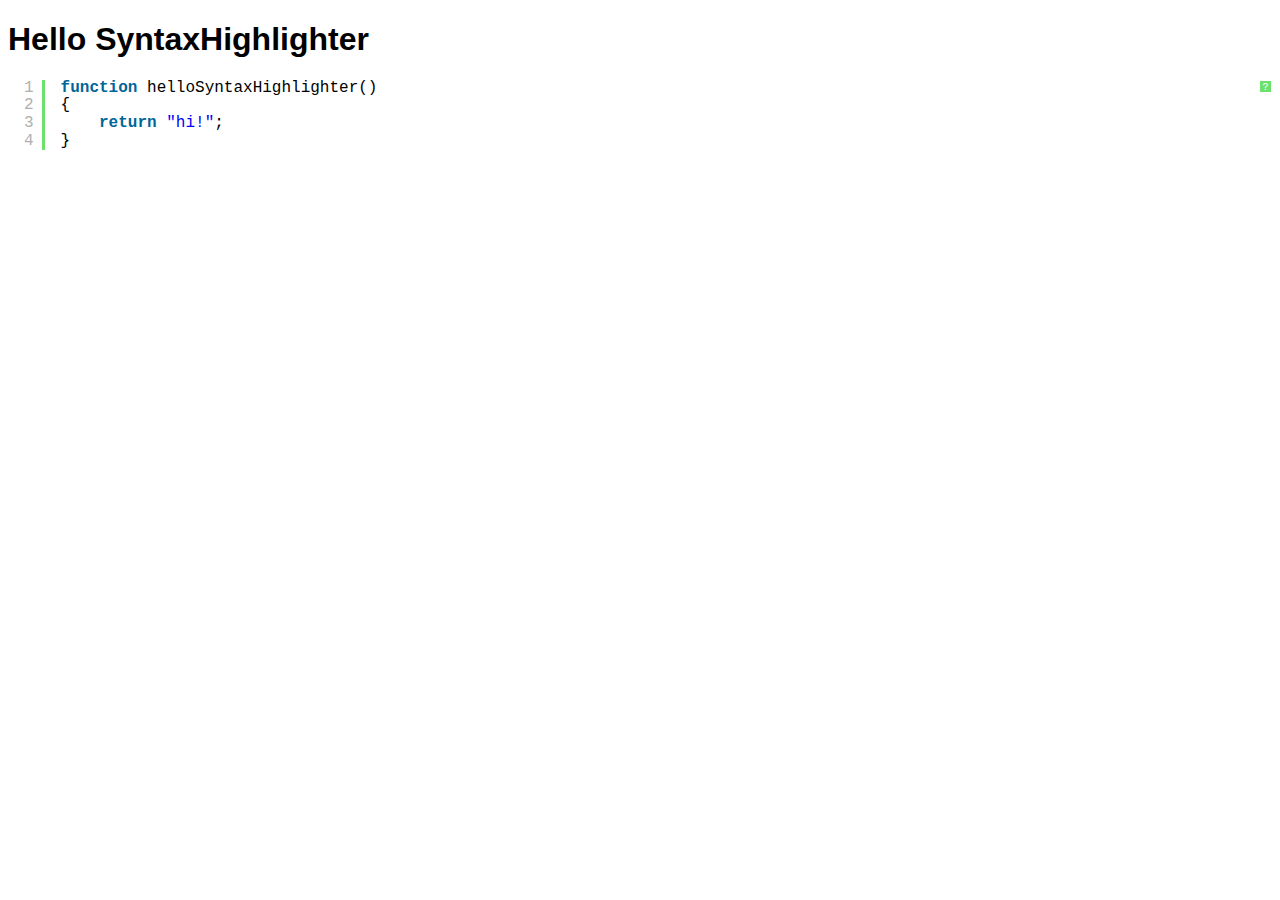
<file: play-java-app/public/documentation/assets/syntaxhighlighter/index.html>
<!DOCTYPE html PUBLIC "-//W3C//DTD XHTML 1.0 Strict//EN" "http://www.w3.org/TR/xhtml1/DTD/xhtml1-strict.dtd">
<html xmlns="http://www.w3.org/1999/xhtml" xml:lang="en" lang="en">
<head>
	<meta http-equiv="Content-Type" content="text/html; charset=UTF-8" />
	<title>Hello SyntaxHighlighter</title>
	<script type="text/javascript" src="scripts/shCore.js"></script>
	<script type="text/javascript" src="scripts/shBrushJScript.js"></script>
	<link type="text/css" rel="stylesheet" href="styles/shCoreDefault.css"/>
	<script type="text/javascript">SyntaxHighlighter.all();</script>
</head>

<body style="background: white; font-family: Helvetica">

<h1>Hello SyntaxHighlighter</h1>
<pre class="brush: js;">
function helloSyntaxHighlighter()
{
	return "hi!";
}
</pre>

</html>
</file>
<file: play-java-app/public/documentation/assets/syntaxhighlighter/styles/shCoreDefault.css>
/**
 * SyntaxHighlighter
 * http://alexgorbatchev.com/SyntaxHighlighter
 *
 * SyntaxHighlighter is donationware. If you are using it, please donate.
 * http://alexgorbatchev.com/SyntaxHighlighter/donate.html
 *
 * @version
 * 3.0.83 (July 02 2010)
 * 
 * @copyright
 * Copyright (C) 2004-2010 Alex Gorbatchev.
 *
 * @license
 * Dual licensed under the MIT and GPL licenses.
 */
.syntaxhighlighter a,
.syntaxhighlighter div,
.syntaxhighlighter code,
.syntaxhighlighter table,
.syntaxhighlighter table td,
.syntaxhighlighter table tr,
.syntaxhighlighter table tbody,
.syntaxhighlighter table thead,
.syntaxhighlighter table caption,
.syntaxhighlighter textarea {
  -moz-border-radius: 0 0 0 0 !important;
  -webkit-border-radius: 0 0 0 0 !important;
  background: none !important;
  border: 0 !important;
  bottom: auto !important;
  float: none !important;
  height: auto !important;
  left: auto !important;
  line-height: 1.1em !important;
  margin: 0 !important;
  outline: 0 !important;
  overflow: visible !important;
  padding: 0 !important;
  position: static !important;
  right: auto !important;
  text-align: left !important;
  top: auto !important;
  vertical-align: baseline !important;
  width: auto !important;
  box-sizing: content-box !important;
  font-family: "Consolas", "Bitstream Vera Sans Mono", "Courier New", Courier, monospace !important;
  font-weight: normal !important;
  font-style: normal !important;
  font-size: 1em !important;
  min-height: inherit !important;
  min-height: auto !important;
}

.syntaxhighlighter {
  width: 100% !important;
  margin: 1em 0 1em 0 !important;
  position: relative !important;
  overflow: auto !important;
  font-size: 1em !important;
}
.syntaxhighlighter.source {
  overflow: hidden !important;
}
.syntaxhighlighter .bold {
  font-weight: bold !important;
}
.syntaxhighlighter .italic {
  font-style: italic !important;
}
.syntaxhighlighter .line {
  white-space: pre !important;
}
.syntaxhighlighter table {
  width: 100% !important;
}
.syntaxhighlighter table caption {
  text-align: left !important;
  padding: .5em 0 0.5em 1em !important;
}
.syntaxhighlighter table td.code {
  width: 100% !important;
}
.syntaxhighlighter table td.code .container {
  position: relative !important;
}
.syntaxhighlighter table td.code .container textarea {
  box-sizing: border-box !important;
  position: absolute !important;
  left: 0 !important;
  top: 0 !important;
  width: 100% !important;
  height: 100% !important;
  border: none !important;
  background: white !important;
  padding-left: 1em !important;
  overflow: hidden !important;
  white-space: pre !important;
}
.syntaxhighlighter table td.gutter .line {
  text-align: right !important;
  padding: 0 0.5em 0 1em !important;
}
.syntaxhighlighter table td.code .line {
  padding: 0 1em !important;
}
.syntaxhighlighter.nogutter td.code .container textarea, .syntaxhighlighter.nogutter td.code .line {
  padding-left: 0em !important;
}
.syntaxhighlighter.show {
  display: block !important;
}
.syntaxhighlighter.collapsed table {
  display: none !important;
}
.syntaxhighlighter.collapsed .toolbar {
  padding: 0.1em 0.8em 0em 0.8em !important;
  font-size: 1em !important;
  position: static !important;
  width: auto !important;
  height: auto !important;
}
.syntaxhighlighter.collapsed .toolbar span {
  display: inline !important;
  margin-right: 1em !important;
}
.syntaxhighlighter.collapsed .toolbar span a {
  padding: 0 !important;
  display: none !important;
}
.syntaxhighlighter.collapsed .toolbar span a.expandSource {
  display: inline !important;
}
.syntaxhighlighter .toolbar {
  position: absolute !important;
  right: 1px !important;
  top: 1px !important;
  width: 11px !important;
  height: 11px !important;
  font-size: 10px !important;
  z-index: 10 !important;
}
.syntaxhighlighter .toolbar span.title {
  display: inline !important;
}
.syntaxhighlighter .toolbar a {
  display: block !important;
  text-align: center !important;
  text-decoration: none !important;
  padding-top: 1px !important;
}
.syntaxhighlighter .toolbar a.expandSource {
  display: none !important;
}
.syntaxhighlighter.ie {
  font-size: .9em !important;
  padding: 1px 0 1px 0 !important;
}
.syntaxhighlighter.ie .toolbar {
  line-height: 8px !important;
}
.syntaxhighlighter.ie .toolbar a {
  padding-top: 0px !important;
}
.syntaxhighlighter.printing .line.alt1 .content,
.syntaxhighlighter.printing .line.alt2 .content,
.syntaxhighlighter.printing .line.highlighted .number,
.syntaxhighlighter.printing .line.highlighted.alt1 .content,
.syntaxhighlighter.printing .line.highlighted.alt2 .content {
  background: none !important;
}
.syntaxhighlighter.printing .line .number {
  color: #bbbbbb !important;
}
.syntaxhighlighter.printing .line .content {
  color: black !important;
}
.syntaxhighlighter.printing .toolbar {
  display: none !important;
}
.syntaxhighlighter.printing a {
  text-decoration: none !important;
}
.syntaxhighlighter.printing .plain, .syntaxhighlighter.printing .plain a {
  color: black !important;
}
.syntaxhighlighter.printing .comments, .syntaxhighlighter.printing .comments a {
  color: #008200 !important;
}
.syntaxhighlighter.printing .string, .syntaxhighlighter.printing .string a {
  color: blue !important;
}
.syntaxhighlighter.printing .keyword {
  color: #006699 !important;
  font-weight: bold !important;
}
.syntaxhighlighter.printing .preprocessor {
  color: gray !important;
}
.syntaxhighlighter.printing .variable {
  color: #aa7700 !important;
}
.syntaxhighlighter.printing .value {
  color: #009900 !important;
}
.syntaxhighlighter.printing .functions {
  color: #ff1493 !important;
}
.syntaxhighlighter.printing .constants {
  color: #0066cc !important;
}
.syntaxhighlighter.printing .script {
  font-weight: bold !important;
}
.syntaxhighlighter.printing .color1, .syntaxhighlighter.printing .color1 a {
  color: gray !important;
}
.syntaxhighlighter.printing .color2, .syntaxhighlighter.printing .color2 a {
  color: #ff1493 !important;
}
.syntaxhighlighter.printing .color3, .syntaxhighlighter.printing .color3 a {
  color: red !important;
}
.syntaxhighlighter.printing .break, .syntaxhighlighter.printing .break a {
  color: black !important;
}

.syntaxhighlighter {
  background-color: white !important;
}
.syntaxhighlighter .line.alt1 {
  background-color: white !important;
}
.syntaxhighlighter .line.alt2 {
  background-color: white !important;
}
.syntaxhighlighter .line.highlighted.alt1, .syntaxhighlighter .line.highlighted.alt2 {
  background-color: #e0e0e0 !important;
}
.syntaxhighlighter .line.highlighted.number {
  color: black !important;
}
.syntaxhighlighter table caption {
  color: black !important;
}
.syntaxhighlighter .gutter {
  color: #afafaf !important;
}
.syntaxhighlighter .gutter .line {
  border-right: 3px solid #6ce26c !important;
}
.syntaxhighlighter .gutter .line.highlighted {
  background-color: #6ce26c !important;
  color: white !important;
}
.syntaxhighlighter.printing .line .content {
  border: none !important;
}
.syntaxhighlighter.collapsed {
  overflow: visible !important;
}
.syntaxhighlighter.collapsed .toolbar {
  color: blue !important;
  background: white !important;
  border: 1px solid #6ce26c !important;
}
.syntaxhighlighter.collapsed .toolbar a {
  color: blue !important;
}
.syntaxhighlighter.collapsed .toolbar a:hover {
  color: red !important;
}
.syntaxhighlighter .toolbar {
  color: white !important;
  background: #6ce26c !important;
  border: none !important;
}
.syntaxhighlighter .toolbar a {
  color: white !important;
}
.syntaxhighlighter .toolbar a:hover {
  color: black !important;
}
.syntaxhighlighter .plain, .syntaxhighlighter .plain a {
  color: black !important;
}
.syntaxhighlighter .comments, .syntaxhighlighter .comments a {
  color: #008200 !important;
}
.syntaxhighlighter .string, .syntaxhighlighter .string a {
  color: blue !important;
}
.syntaxhighlighter .keyword {
  color: #006699 !important;
}
.syntaxhighlighter .preprocessor {
  color: gray !important;
}
.syntaxhighlighter .variable {
  color: #aa7700 !important;
}
.syntaxhighlighter .value {
  color: #009900 !important;
}
.syntaxhighlighter .functions {
  color: #ff1493 !important;
}
.syntaxhighlighter .constants {
  color: #0066cc !important;
}
.syntaxhighlighter .script {
  font-weight: bold !important;
  color: #006699 !important;
  background-color: none !important;
}
.syntaxhighlighter .color1, .syntaxhighlighter .color1 a {
  color: gray !important;
}
.syntaxhighlighter .color2, .syntaxhighlighter .color2 a {
  color: #ff1493 !important;
}
.syntaxhighlighter .color3, .syntaxhighlighter .color3 a {
  color: red !important;
}

.syntaxhighlighter .keyword {
  font-weight: bold !important;
}
</file>
